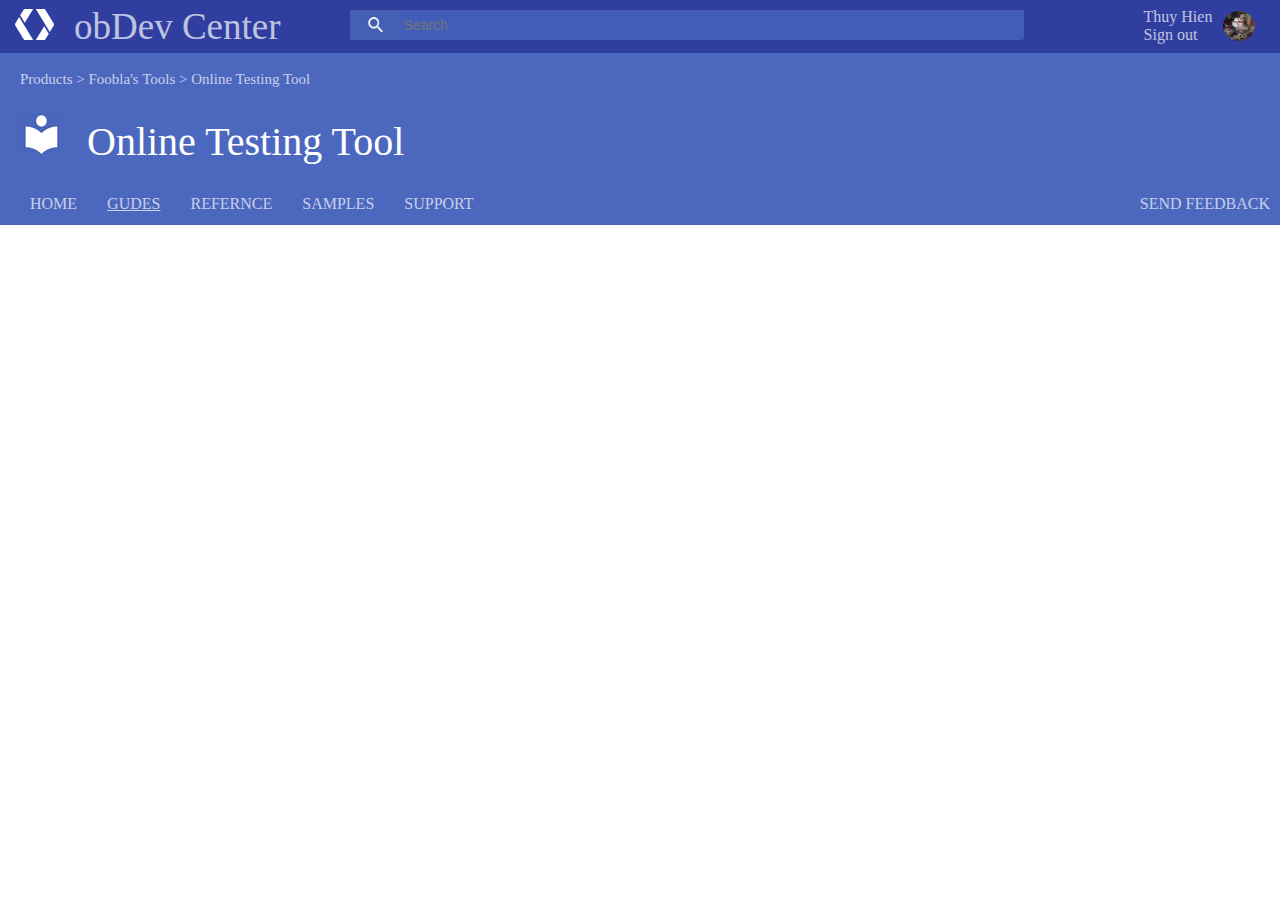
<file: testDM.html>
<html>
<head>
<link rel="stylesheet" type="text/css" href="styleTDM.css" >
</head>
<body>
<div class="header">
	<a class="tab1 obDev" href="#"  target="_blank">
	<img id="image" src="devsite-logo-white-icon.svg" ><span id="dev">obDev Center</span></a>
	
	<input type="text" class="box-search" placeholder="Search">
	<button class="search"></button>
	<div >
		<a href="#" id="userName" target="_blank">Thuy Hien</a><br>
		<a href="#" id="Signo" target="_blank">Sign out</a>
		<img id="imgAvt" src="anh.jpg">
		
	</div>
</div>
<div class="container">
	<p class="title">Products > Foobla's Tools > Online Testing Tool</p>
	<img id="imgbook"src="book.PNG" > <span id="CWhite"> Online Testing Tool</span>
	<div id="nav">
			<ul>
				<li><a class="changeC " href="#" target="_blank" >HOME</a></li>
				<li><a class="changeC tab4" href="#" target="_blank" >GUDES</a></li>
				<li><a class="changeC" href="#" target="_blank" >REFERNCE</a></li>
				<li><a class="changeC" href="#" target="_blank">SAMPLES</a></li>
				<li><a class="changeC" href="#" target="_blank" > SUPPORT</a></li>
				<li class="right"><a class="changeC tab3 " href="#" target="_blank" >SEND FEEDBACK</a></li>
			</ul>
		</div
	</div>
</body
</html>
</file>
<file: styleTDM.css>
body{
		margin: 0;
		padding: 0;
	}
.header{
	background-color:  #303f9f;
	height: 40px;
	padding-bottom: 5px;
	padding-top: 8px;
}
p.title{
			font-size : 15px;
			color : rgba(255,255,255,.7);
			margin-top: 0;
			padding-top : 18px;
			margin-left: 20px;
			clear : both;
		}

.obDev{
	text-decoration: none;
	font-size: 37px;
	float:left;
	height:40px;
	color: rgba(255,255,255,.7);
}
a.tab1:hover{
	color: white;
}
#dev{
	float:left;
	height:35px;
	margin-top: -3px;
	padding-left : 20px;
	padding-right : 103px;
}
#image{
	float: left;
	height:35px;
	width: 39px;
	padding-left: 15px;
}
#imgbook{
	 margin-left: 15;
  margin-top: 10px;
}
#CWhite{
	color: white;
	font-size: 40px;
	margin-left: 15px;
	margin-top: 10px;
}
#imgAvt{
	float: right;
	border-radius:50%;
	height: 30px;
	width: 32px;
	margin-right: 25px;
	margin-top: -15px;
}
#userName{
	color: rgba(255,255,255,.7);
	text-decoration: none;
}
#Signo{
	color: rgba(255,255,255,.7);
	text-decoration: none;
}
.container{
	background-color : #4C68BE;
}
ul{
	list-style-type: none;
	margin-top: 30px;
	padding: 0;
	padding-bottom: 30px;
	//overflow: hidden;	
	}
li{

	display: inline;
	float: left;
	padding-left: 30px;
}
.right{
		position: absolute;
		right: 0px;
		padding-right: 10px;
}
.changeC{
	color: rgba(255,255,255,.7);
	text-decoration: none;
}
a.tab4{
	color: rgba(255,255,255,.7);
	text-decoration: underline !important;
	border: 2px;
}
a.changeC:hover{
	color: white;
	
}
a.tab3:hover{
	color: white;
	background: #778DC6;
}

.box-search{
	float:left;
	width : 50%;
	margin-top:2px;
	padding-left: 20;
	border : 0 none;
	background-color: #425DB8;
	outline : none;
	color : white;
	margin-right : 120px;
	font-size: 14px;
	padding-top: 7px;
	padding-bottom : 7px;
	border-bottom-right-radius: 3px; // lam cong goc cua box
	border-top-right-radius: 3px;
}
.search{
	position: absolute;
	left : 350px;
	top : 10px;
	border: 0 none;
	width : 50px;
	height : 30px;
	background-size: 50px 30px;
	background-image: url("search.png") ;
	
}
.box-search:hover{
	background-color: #7986CB;
}
::-webkit-input-placeholder { // doi mau chu cua placeholder
	   color:white;
	}
</file>
